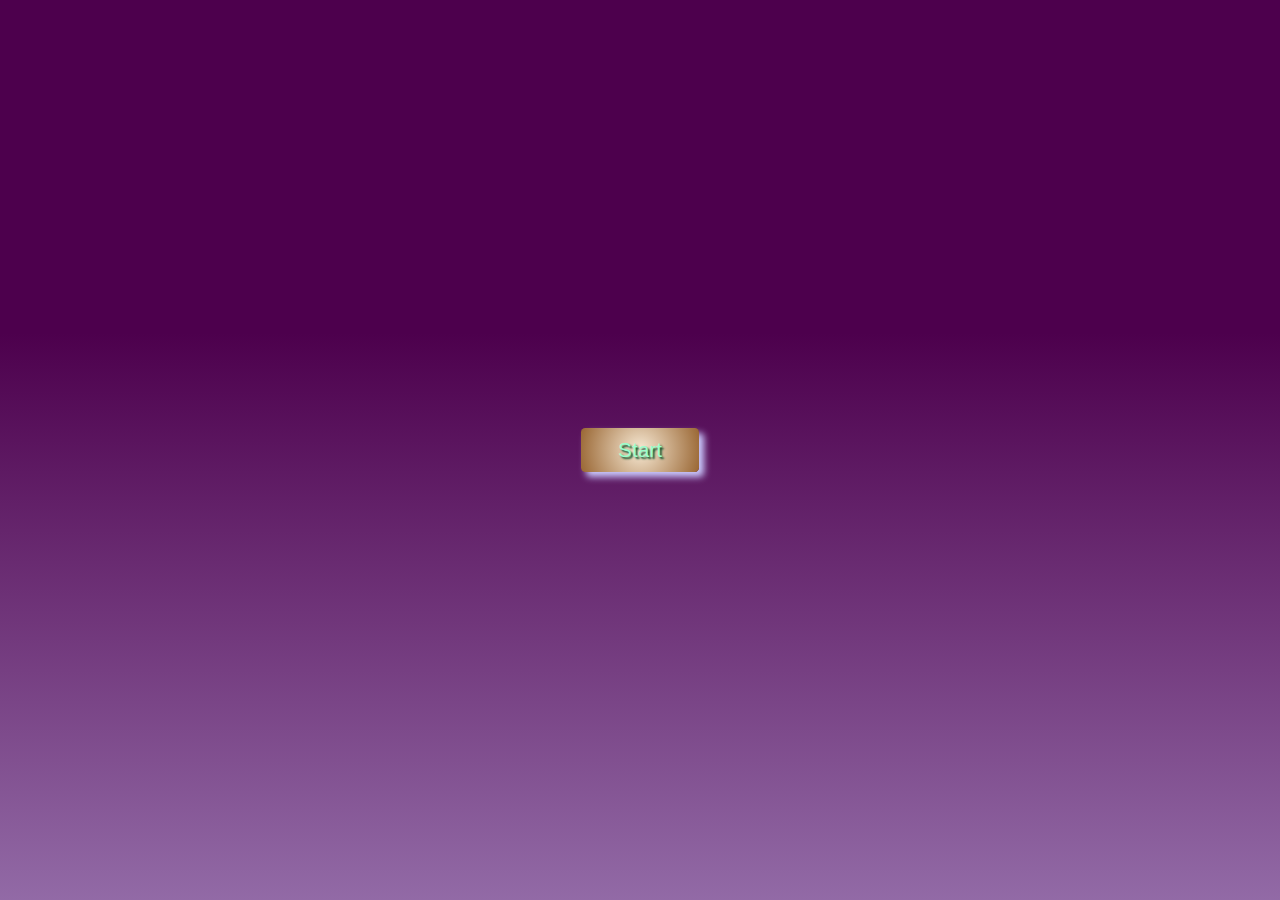
<file: index.html>
<!DOCTYPE html>
<html lang="en">

<head>
  <meta name="viewport" content="width=device-width, initial-scale=1.0" />
  <title>Code Quiz</title>
  <link rel="preconnect" href="https://fonts.googleapis.com">
  <link rel="preconnect" href="https://fonts.gstatic.com" crossorigin>
  <link href="https://fonts.googleapis.com/css2?family=Russo+One&display=swap" rel="stylesheet">
  <link rel="stylesheet"
    href="https://fonts.googleapis.com/css2?family=Material+Symbols+Outlined:opsz,wght,FILL,GRAD@20..48,100..700,0..1,-50..200" />
  <link rel="stylesheet" href="assets/style.css" />
</head>

<body>

  <div class="start-screen">
    <button id="start-button">Start</button>
  </div>

  <div id="display-container">
    <div class="header">
      <div class="number-of-count">
        <span class="number-of-question">1 of 5 questions</span>
      </div>

      <div class="timer-div">
        <span class="material-symbols-outlined">
          timer
        </span>
        <span class="time-left">10s</span>
      </div>
    </div>

    <div id="container">
    </div>
    <button id="next-button">Next</button>
  </div>

  <div class="score-container hide">
    <div id="user-score">Demo Score</div>
    <button id="restart">Restart</button>
  </div>

  <script src="assets/script.js"></script>
  
</body>

</html>
</file>
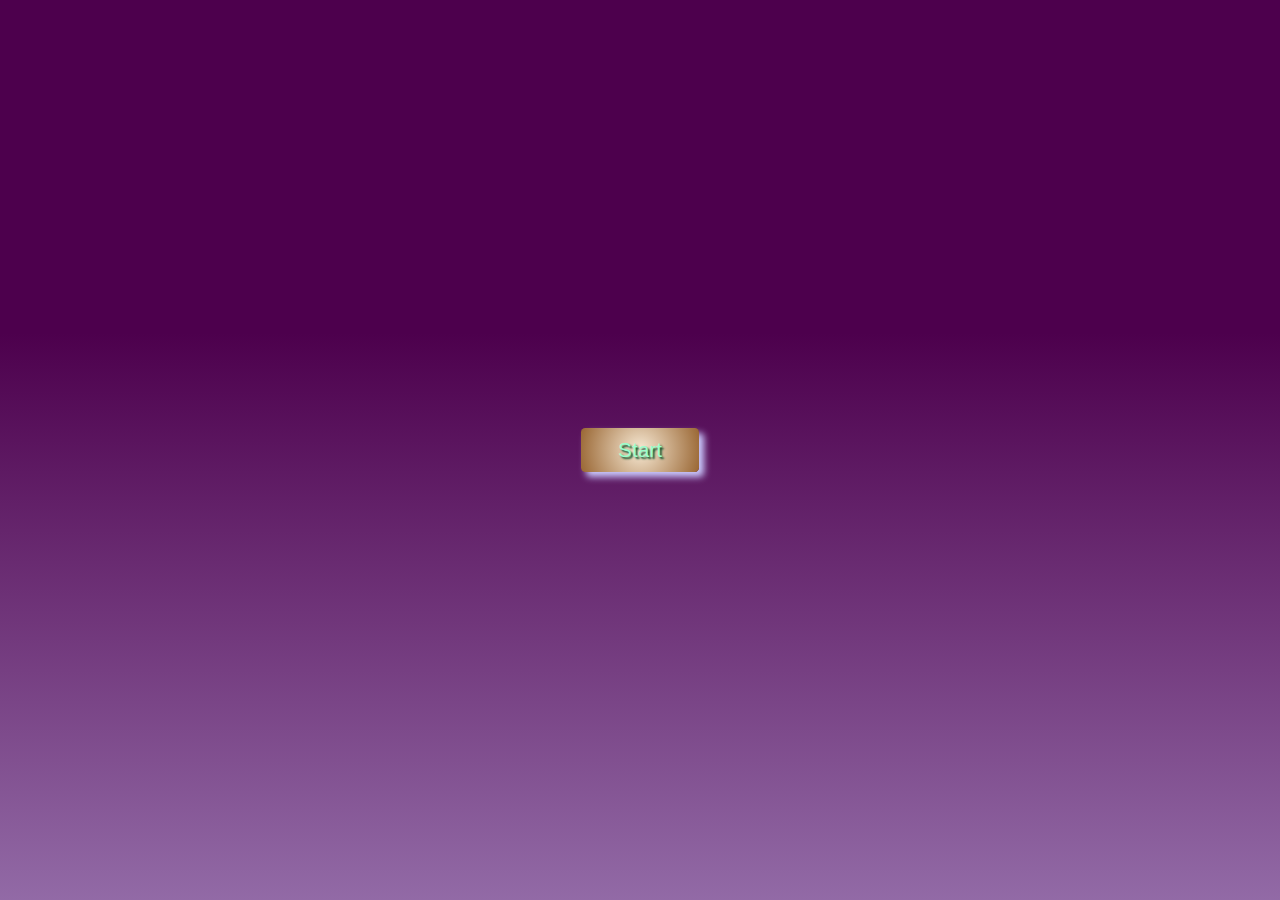
<file: assets/index.html>
<!DOCTYPE html>
<html lang="en">

<head>
  <meta name="viewport" content="width=device-width, initial-scale=1.0" />
  <title>Code Quiz</title>
  <link rel="preconnect" href="https://fonts.googleapis.com">
  <link rel="preconnect" href="https://fonts.gstatic.com" crossorigin>
  <link href="https://fonts.googleapis.com/css2?family=Russo+One&display=swap" rel="stylesheet">
  <link rel="stylesheet"
    href="https://fonts.googleapis.com/css2?family=Material+Symbols+Outlined:opsz,wght,FILL,GRAD@20..48,100..700,0..1,-50..200" />
  <link rel="stylesheet" href="style.css" />
</head>

<body>

  <div class="start-screen">
    <button id="start-button">Start</button>
  </div>

  <div id="display-container">
    <div class="header">
      <div class="number-of-count">
        <span class="number-of-question">1 of 5 questions</span>
      </div>

      <div class="timer-div">
        <span class="material-symbols-outlined">
          timer
        </span>
        <span class="time-left">10s</span>
      </div>
    </div>

    <div id="container">
    </div>
    <button id="next-button">Next</button>
  </div>

  <div class="score-container hide">
    <div id="user-score">Demo Score</div>
    <button id="restart">Restart</button>
  </div>

  <script src="script.js"></script>
  
</body>

</html>
</file>
<file: assets/style.css>
:root {
    --lavender: #e6ccff;
    --sea:#e6ffe6;
    --thinMint:#E3F7D4;
    --mint:#99ffcc;
    --seaGreen:#33ff77;
    --forest:#004d26;
    --green: #009933;
    --grass: #208000;
    --palepink: #ffe6e6;
    --blush:#ffccff;
    --rose:#ff9999;
    --raspberrySorbet:#d2386c;
    --fire:#ff0000;
    --rusty:#b30000;
    --palegold:#fffbe6;
    --marigold:#ffe4b3;
    --cornsilk: #ffffb3;
    --whitegold:#ffff80;
    --yellow:#ffff1a;
    --illuminating:#f5df4d;
    --gold:#ffd700;
    --orange:#ffa500;
    --pale:#ffffff;
    --sky:#b3daff;
    --cerulean:#9bb7d4;
    --auqa:#00b3b3;
    --royal:#0066ff;
    --ocean: #3377ff;
    --navy: #000080;
    --greenAsh:#a0daa9;
    --thistle:#EFD4F7;
    --lilac:#e6e6ff;
    --lavender:#ccb3ff;
    --orchid:#ccccff;
    --amethystOrchid: #926aa6;
    --violet: #7733ff;
    --purple:#990099;
    --darkpurple: #730099;
    --eggplant:#4d004d;
    --sand:#F7E9D4;
    --beige:#ffe6cc;
    --cafeaulait: #d9b38c;
    --milkchocolate: #996633;
    --warmchocolate:#804000;
    --mist: #cccccc;
    --fog: #bfbfbf;
    --misty:#999999;
    --slate:#413f3f;
    --smoke:#404040;
    --dark:#000000;
  }

* {
    padding: 0;
    margin: 0;
    box-sizing: border-box;
    /* font-family: "Russo+One", sans-serif; */
  }
 
  body {
    font-family: "Russo+One", sans-serif;
    background: linear-gradient(0deg, var(--amethystOrchid) 0%, var(--eggplant) 63%);
    min-height: 100vh;
    display: flex;
  }

  .start-screen,
  .score-container {
    position: absolute;
    top: 0;
    width: 100%;
    height: 100%;
    display: flex;
    flex-direction: column;
    align-items: center;
    justify-content: center;
  }

  button {
    border: none;
    outline: none;
    cursor: pointer;
  }

  #start-button,
  #restart {
    background: radial-gradient(circle, var(--sand) 0%, var(--milkchocolate) 100%);
    box-shadow: 5px 5px 7px var(--orchid);
    color: var(--mint);
    text-shadow: 2px 2px 2px var(--forest);
    font-size: 1.3em;
    padding: 0.5em 1.8em;
    border-radius: 0.2em;
  }
  #start-button:hover,
  #restart:hover {
    background: radial-gradient(circle, var(--grass) 0%, var(--mint) 100%);
    box-shadow: 5px 5px 7px var(--sand);
    color: var(--orchid);
    text-shadow: 2px 2px 2px var(--forest);
    font-size: 1.3em;
    padding: 0.5em 1.8em;
    border-radius: 0.2em;
  }

  #restart {
    margin-top: 0.9em;
  }

  #display-container {
    background-color: var(--sand);
    padding: 3.1em 1.8em;
    width: 80%;
    max-width: 37.5em;
    margin: 0 auto;
    position: absolute;
    transform: translate(-50%, -50%);
    top: 50%;
    left: 50%;
    border-radius: 0.6em;
  }

  .header {
    margin-bottom: 1.8em;
    display: flex;
    justify-content: space-between;
    align-items: center;
    padding-bottom: 0.6em;
    border-bottom: 0.1em solid var(--orchid);
  }

  .timer-div {
    background: radial-gradient(circle, var(--orchid) 0%, var(--amethystOrchid) 100%);
    box-shadow: 5px 5px 7px var(--amethystOrchid);
    width: 7.5em;
    color: var(--sand);
    text-shadow: 2px 2px 2px var(--milkchocolate);
    border-radius: 1.8em;
    display: flex;
    align-items: center;
    justify-content: space-between;
    padding: 0.7em 1.8em;
  }
  .timer-div:hover {
    background: radial-gradient(circle, var(--mint) 0%, var(--grass) 100%);
    box-shadow: 5px 5px 7px var(--greenAsh);
    width: 7.5em;
    color: var(--orchid);
    text-shadow: 2px 2px 2px var(--eggplant);
    border-radius: 1.8em;
    display: flex;
    align-items: center;
    justify-content: space-between;
    padding: 0.7em 1.8em;
  }

  .question {
    margin-bottom: 1.25em;
    font-weight: 700;
  }

  .option-div {
    font-size: 0.9em;
    font-weight: 600;
    width: 100%;
    padding: 1em;
    margin: 0.3em 0;
    text-align: left;
    outline: none;
    background: transparent;
    border: 1px solid var(--orchid);
    border-radius: 0.3em;
  }
  .option-div:disabled {
    color: #000000;
    cursor: not-allowed;
  }

  #next-button {
    font-size: 1em;
    margin-top: 1.5em;
    background: radial-gradient(circle, var(--amethystOrchid) 0%, var(--orchid) 100%);
    color: var(--sand);
    box-shadow: 5px 5px 7px var(--amethystOrchid);
    text-shadow: 2px 2px 2px var(--milkchocolate);
    padding: 0.7em 1.8em;
    border-radius: 0.3em;
    float: right;
  }
  #next-button:hover {
    font-size: 1em;
    margin-top: 1.5em;
    background: radial-gradient(circle, var(--mint) 0%, var(--grass) 100%);
    color: var(--orchid);
    box-shadow: 5px 5px 7px var(--greenAsh);
    text-shadow: 2px 2px 2px var(--eggplant);
    padding: 0.7em 1.8em;
    border-radius: 0.3em;
    float: right;
  }

  .hide {
    display: none;
  }

  .incorrect {
    background: linear-gradient(0deg, var(--fire) 0%, var(--blush) 53%);
    color: var(--blush);
    border-color: var(--raspberrySorbet);
  }

  .correct {
    background: linear-gradient(0deg, var(--grass) 0%, var(--mint) 53%);
    color: var(--greenAsh);
    border-color: var(--grass);
  }

  #user-score {
    font-size: 1.5em;
    color: var(--sand);
    text-shadow: 2px 2px 2px var(--mint);
  }
</file>
